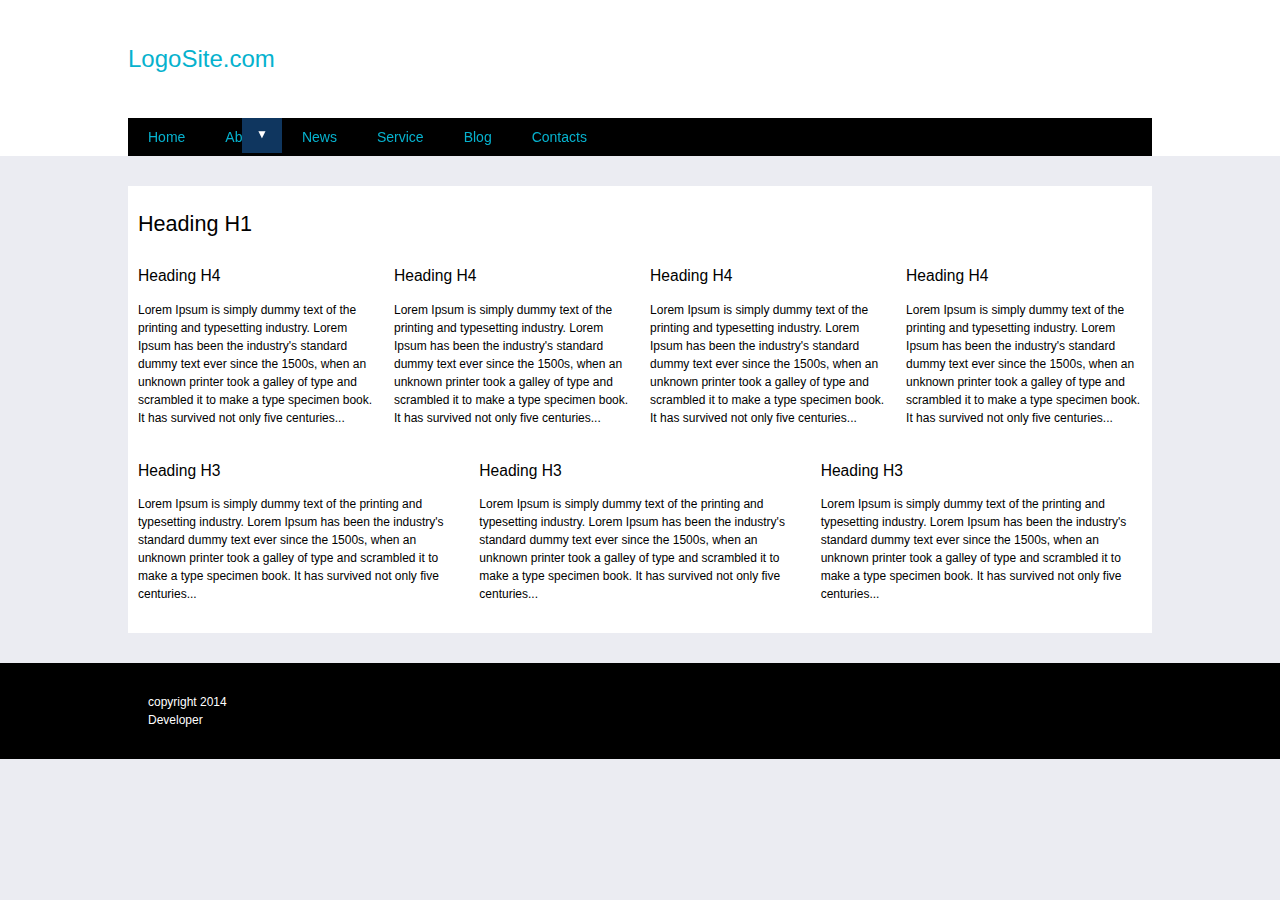
<file: index.html>
<!DOCTYPE HTML>
<!--[if lt IE 7]>      <html class="no-js ie9 ie8 ie7"> <![endif]-->
<!--[if IE 7]>         <html class="no-js ie9 ie8"> <![endif]-->
<!--[if IE 8]>         <html class="no-js ie9"> <![endif]-->
<!--[if gt IE 8]><!--> <html class="no-js"> <!--<![endif]-->
<head>
<meta http-equiv="Content-Type" content="text/html; charset=UTF-8" />
<title>Blank</title>
<meta name="description" content="">
<meta name="viewport" content="width=device-width, initial-scale=1.0">

<link rel="stylesheet" type="text/css" href="css/style.css" />
<link rel="stylesheet" type="text/css" href="css/jquery.fancybox.css" />
<link rel="stylesheet" type="text/css" href="css/easy-responsive-tabs.css" />
<link rel="stylesheet" type="text/css" href="css/responsive.css" />

<script type="text/javascript" src="js/jquery-1.10.1.min.js"></script>
<script type="text/javascript" src="js/jquery.mousewheel-3.0.6.pack.js"></script>
<script type="text/javascript" src="js/jquery.fancybox.js"></script>

<script type="text/javascript" src="js/jquery.vadxNav.js"></script>

<script type="text/javascript" src="js/easyResponsiveTabs.js"></script>


<script type="text/javascript" src="js/main.js"></script>

<!--[if IE]>
	<script src="http://html5shiv.googlecode.com/svn/trunk/html5.js"></script>
	<script src="http://css3-mediaqueries-js.googlecode.com/svn/trunk/css3-mediaqueries.js"></script>
<![endif]-->

</head>
<body>
<div id="wrapper">
	<header  role="banner" id="header">
		<div class="main clearfix">
	    	<a href="" class="logo">LogoSite.com</a>
			<nav class="mainnav clearfix" role="navigation" data-breakpoint="960">
				<div class="menu-button">Menu</div>
				<ul class="vadx-nav">
					<li><a href="/">Home</a></li>
					<li>
						<a href="/">About</a>
						<ul>
							<li><a href="">Item 1</a></li>
							<li><a href="">Item 2</a></li>
							<li><a href="">Item 3</a></li>
							<li><a href="">Item 4</a></li>
							<li><a href="">Item 5</a></li>
							<li><a href="">Item 6</a></li>
							<li><a href="">Item 7</a></li>
						</ul>
					</li>
					<li><a href="/">News</a></li>
					<li><a href="/">Service</a></li>
					<li><a href="/">Blog</a></li>
					<li><a class="fancybox" href="images/1_b.jpg">Contacts</a></li>					
				</ul>
			</nav>
		</div><!--/main-->
    </header><!--/header-->   
	
	<main role="main" id="container">
		<div class="main clearfix">
			<article class="content">
				<h1>Heading H1</h1>
				
				<div class="row">
	            	<div class="col-3 col">
						<h4>Heading H4</h4>
						<p>Lorem Ipsum is simply dummy text of the printing and typesetting industry. Lorem Ipsum has been the industry's standard dummy text ever since the 1500s, when an unknown printer took a galley of type and scrambled it to make a type specimen book. It has survived not only five centuries...</p>
					</div>
					
	                <div class="col-3 col">
						<h4>Heading H4</h4>
						<p>Lorem Ipsum is simply dummy text of the printing and typesetting industry. Lorem Ipsum has been the industry's standard dummy text ever since the 1500s, when an unknown printer took a galley of type and scrambled it to make a type specimen book. It has survived not only five centuries...</p>
					</div>
					
					<div class="col-3 col">
						<h4>Heading H4</h4>
						<p>Lorem Ipsum is simply dummy text of the printing and typesetting industry. Lorem Ipsum has been the industry's standard dummy text ever since the 1500s, when an unknown printer took a galley of type and scrambled it to make a type specimen book. It has survived not only five centuries...</p>
					</div>
					
					<div class="col-3 col">
						<h4>Heading H4</h4>
						<p>Lorem Ipsum is simply dummy text of the printing and typesetting industry. Lorem Ipsum has been the industry's standard dummy text ever since the 1500s, when an unknown printer took a galley of type and scrambled it to make a type specimen book. It has survived not only five centuries...</p>
					</div>
	            </div>
				
				<div class="row">
	            	<div class="col-4 col">
						<h4>Heading H3</h4>
						<p>Lorem Ipsum is simply dummy text of the printing and typesetting industry. Lorem Ipsum has been the industry's standard dummy text ever since the 1500s, when an unknown printer took a galley of type and scrambled it to make a type specimen book. It has survived not only five centuries...</p>
					</div>
					
	                <div class="col-4 col">
						<h4>Heading H3</h4>
						<p>Lorem Ipsum is simply dummy text of the printing and typesetting industry. Lorem Ipsum has been the industry's standard dummy text ever since the 1500s, when an unknown printer took a galley of type and scrambled it to make a type specimen book. It has survived not only five centuries...</p>
					</div>
					
					<div class="col-4 col">
						<h4>Heading H3</h4>
						<p>Lorem Ipsum is simply dummy text of the printing and typesetting industry. Lorem Ipsum has been the industry's standard dummy text ever since the 1500s, when an unknown printer took a galley of type and scrambled it to make a type specimen book. It has survived not only five centuries...</p>
					</div>					
					
	            </div>
				
			</article><!--/content-->					
		</div><!--/main-->
	</main>
    
    <footer role="contentinfo" id="footer">
		<div class="main clearfix">
    		<div class="copyright">copyright 2014</div><!--/copyright-->        
    		<div class="develop">Developer</div><!--/develop-->
		</div><!--/main-->	
    </footer><!--/footer-->	
	
</div><!--/wrapper-->
</body>
</html>
</file>
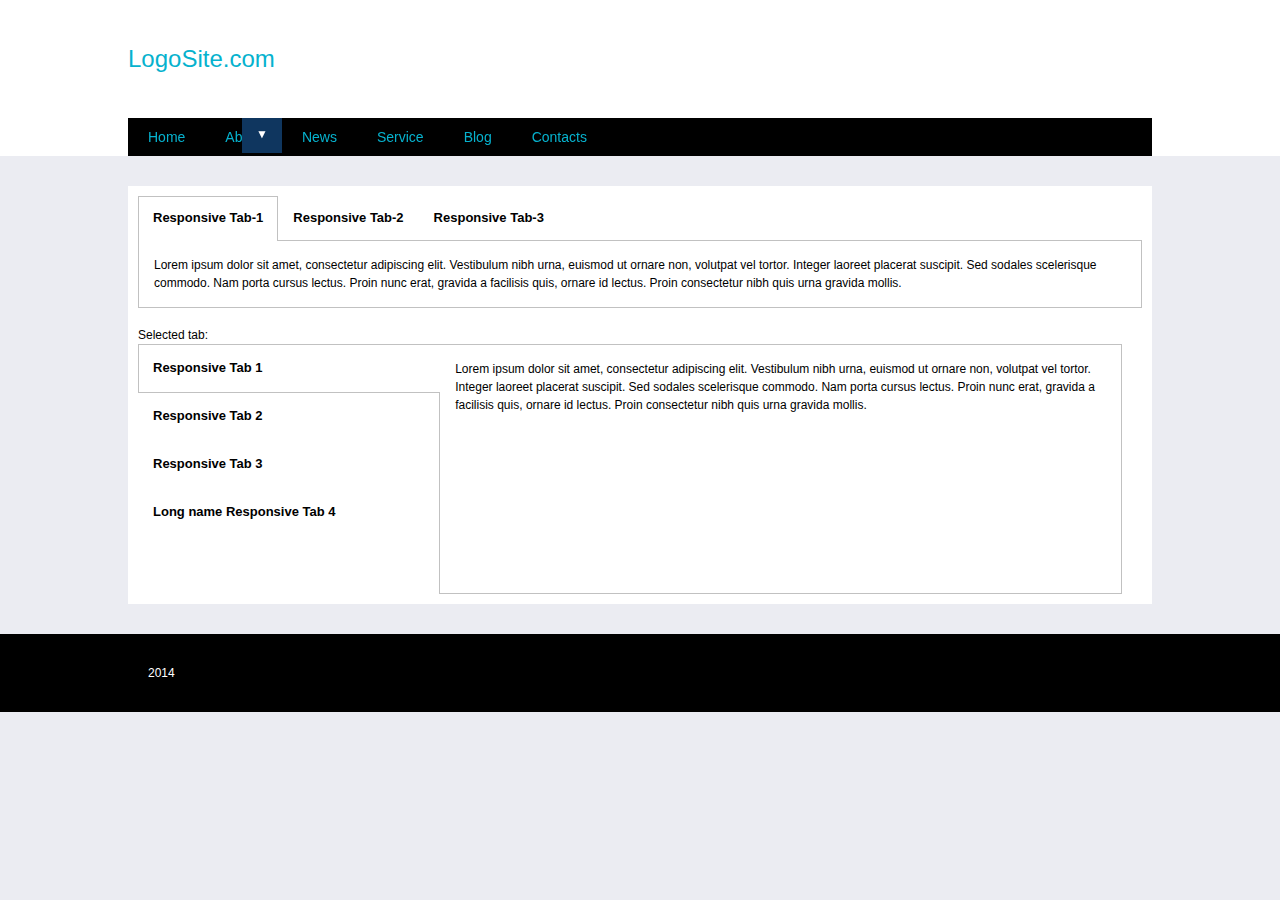
<file: tabs.html>
﻿<!DOCTYPE HTML>
<!--[if lt IE 7]>      <html class="no-js ie9 ie8 ie7"> <![endif]-->
<!--[if IE 7]>         <html class="no-js ie9 ie8"> <![endif]-->
<!--[if IE 8]>         <html class="no-js ie9"> <![endif]-->
<!--[if gt IE 8]><!--> <html class="no-js"> <!--<![endif]-->
<head>
<meta http-equiv="Content-Type" content="text/html; charset=UTF-8" />
<title>Blank Table</title>
<meta name="description" content="">
<meta name="viewport" content="width=device-width, initial-scale=1.0">

<link rel="stylesheet" type="text/css" href="css/style.css" />
<link rel="stylesheet" type="text/css" href="css/jquery.fancybox.css" />
<link rel="stylesheet" type="text/css" href="css/hint.css" />
<link rel="stylesheet" type="text/css" href="css/easy-responsive-tabs.css" />
<link rel="stylesheet" type="text/css" href="css/responsive.css" />

<script type="text/javascript" src="js/jquery-1.10.1.min.js"></script>
<script type="text/javascript" src="js/jquery.mousewheel-3.0.6.pack.js"></script>
<script type="text/javascript" src="js/jquery.fancybox.js"></script>

<script type="text/javascript" src="js/jquery.vadxNav.js"></script>

<script type="text/javascript" src="js/easyResponsiveTabs.js"></script>
<script type="text/javascript" src="js/main.js"></script>

<!--[if IE]>
	<script src="http://html5shiv.googlecode.com/svn/trunk/html5.js"></script>
	<script src="http://css3-mediaqueries-js.googlecode.com/svn/trunk/css3-mediaqueries.js"></script>
<![endif]-->

</head>
<body>
<div id="wrapper">
	<header  role="banner" id="header">
		<div class="main clearfix">
	    	<a href="" class="logo">LogoSite.com</a>
			<nav class="mainnav clearfix" role="navigation" data-breakpoint="800">
				<div class="menu-button">Menu</div>
				<ul class="vadx-nav">
					<li><a href="/">Home</a></li>
					<li>
						<a href="/">About</a>
						<ul>
							<li><a href="">Item 1</a></li>
							<li><a href="">Item 2</a></li>
							<li><a href="">Item 3</a></li>
							<li><a href="">Item 4</a></li>
							<li><a href="">Item 5</a></li>
							<li><a href="">Item 6</a></li>
							<li><a href="">Item 7</a></li>
						</ul>
					</li>
					<li><a href="/">News</a></li>
					<li><a href="/">Service</a></li>
					<li><a href="/">Blog</a></li>
					<li><a class="fancybox" href="images/1_b.jpg">Contacts</a></li>					
				</ul>
			</nav>
		</div><!--/main-->
    </header><!--/header-->   
	
	<main role="main" id="container">
		<div class="main clearfix">
			<article class="content">
				
				<!--Horizontal Tab-->
		        <div id="horizontalTab">
		            <ul class="resp-tabs-list">
		                <li>Responsive Tab-1</li>
		                <li>Responsive Tab-2</li>
		                <li>Responsive Tab-3</li>
		            </ul>
		            <div class="resp-tabs-container">
		                <div>
		                    <p>Lorem ipsum dolor sit amet, consectetur adipiscing elit. Vestibulum nibh urna, euismod ut ornare non, volutpat vel tortor. Integer laoreet placerat suscipit. Sed sodales scelerisque commodo. Nam porta cursus lectus. Proin nunc erat, gravida a facilisis quis, ornare id lectus. Proin consectetur nibh quis urna gravida mollis.</p>
		                </div>
		                <div>
		                    <p>This tab has icon in consectetur adipiscing eliconse consectetur adipiscing elit. Vestibulum nibh urna, ctetur adipiscing elit. Vestibulum nibh urna, t.consectetur adipiscing elit. Vestibulum nibh urna,  Vestibulum nibh urna,it.</p>
		                </div>
		                <div>
		                    <p>Suspendisse blandit velit Integer laoreet placerat suscipit. Sed sodales scelerisque commodo. Nam porta cursus lectus. Proin nunc erat, gravida a facilisis quis, ornare id lectus. Proin consectetur nibh quis Integer laoreet placerat suscipit. Sed sodales scelerisque commodo. Nam porta cursus lectus. Proin nunc erat, gravida a facilisis quis, ornare id lectus. Proin consectetur nibh quis urna gravid urna gravid eget erat suscipit in malesuada odio venenatis.</p>
		                </div>
		            </div>
		        </div>
		        <br />

		        <div id="tabInfo">
		            Selected tab: <span class="tabName"></span>
		        </div>
			   
			   
		        <!--vertical Tabs-->
		        <div id="verticalTab">
		            <ul class="resp-tabs-list">
		                <li>Responsive Tab 1</li>
		                <li>Responsive Tab 2</li>
		                <li>Responsive Tab 3</li>
		                <li>Long name Responsive Tab 4</li>
		            </ul>
		            <div class="resp-tabs-container">
		                <div>
		                    <p>Lorem ipsum dolor sit amet, consectetur adipiscing elit. Vestibulum nibh urna, euismod ut ornare non, volutpat vel tortor. Integer laoreet placerat suscipit. Sed sodales scelerisque commodo. Nam porta cursus lectus. Proin nunc erat, gravida a facilisis quis, ornare id lectus. Proin consectetur nibh quis urna gravida mollis.</p>
		                </div>
		                <div>
		                    <p>This tab has icon in it.</p>
		                </div>
		                <div>
		                    <p>Suspendisse blandit velit Integer laoreet placerat suscipit. Sed sodales scelerisque commodo. Nam porta cursus lectus. Proin nunc erat, gravida a facilisis quis, ornare id lectus. Proin consectetur nibh quis Integer laoreet placerat suscipit. Sed sodales scelerisque commodo. Nam porta cursus lectus. Proin nunc erat, gravida a facilisis quis, ornare id lectus. Proin consectetur nibh quis urna gravid urna gravid eget erat suscipit in malesuada odio venenatis.</p>
		                </div>
		                <div>
		                    <p>d ut ornare non, volutpat vel tortor. Integer laoreet placerat suscipit. Sed sodales scelerisque commodo. Nam porta cursus lectus. Proin nunc erat, gravida a facilisis quis, ornare id lectus. Proin consectetur nibh quis urna gravida mollis.Suspendisse blandit velit eget erat suscipit in malesuada odio venenatis.</p>
		                </div>
		            </div>
		        </div>
				
				
				
			</article><!--/content-->		
			
			
		</div><!--/main-->
	</main>
    
    <footer role="contentinfo" id="footer">
		<div class="main clearfix">
    		<div class="copyright">2014</div><!--/copyright-->        
    		<div class="develop"></div><!--/develop-->
		</div><!--/main-->	
    </footer><!--/footer-->	
	
</div><!--/wrapper-->
</body>
</html>
</file>
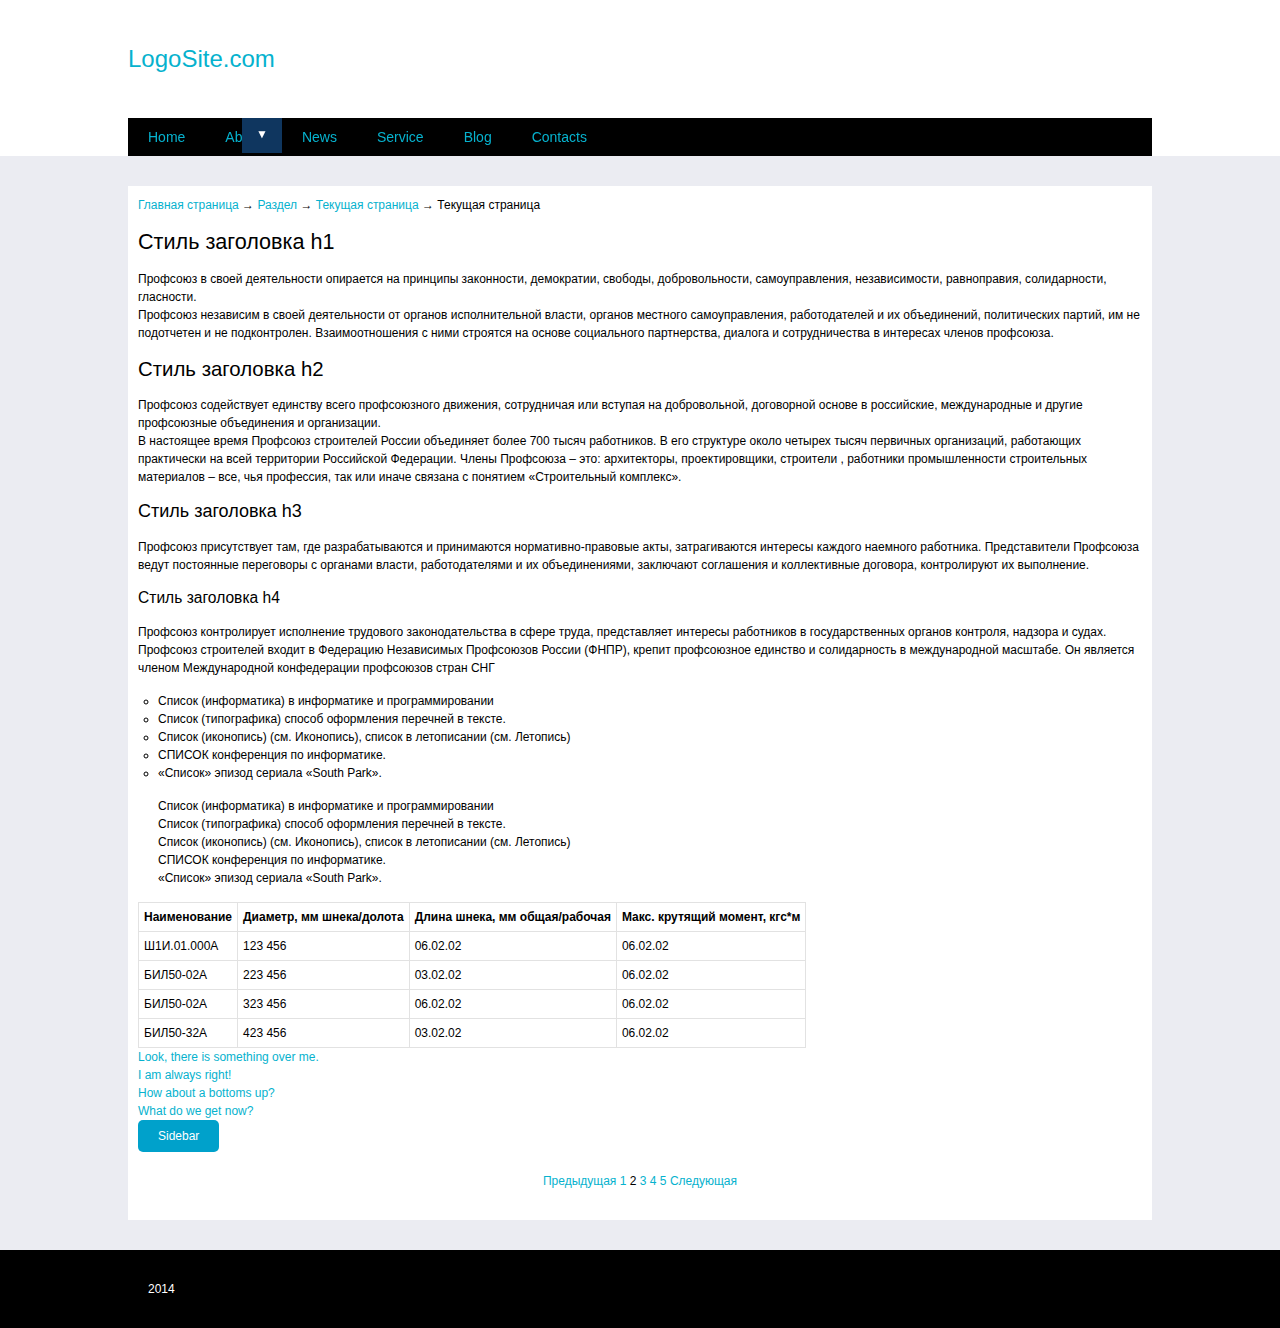
<file: typography.html>
<!DOCTYPE HTML>
<!--[if lt IE 7]>      <html class="no-js ie9 ie8 ie7"> <![endif]-->
<!--[if IE 7]>         <html class="no-js ie9 ie8"> <![endif]-->
<!--[if IE 8]>         <html class="no-js ie9"> <![endif]-->
<!--[if gt IE 8]><!--> <html class="no-js"> <!--<![endif]-->
<head>
<meta http-equiv="Content-Type" content="text/html; charset=UTF-8" />
<title>Blank Table</title>
<meta name="description" content="">
<meta name="viewport" content="width=device-width, initial-scale=1.0">

<link rel="stylesheet" type="text/css" href="css/style.css" />
<link rel="stylesheet" type="text/css" href="css/jquery.fancybox.css" />
<link rel="stylesheet" type="text/css" href="css/hint.css" />
<link rel="stylesheet" type="text/css" href="css/easy-responsive-tabs.css" />
<link rel="stylesheet" type="text/css" href="css/responsive.css" />

<script type="text/javascript" src="js/jquery-1.10.1.min.js"></script>
<script type="text/javascript" src="js/jquery.mousewheel-3.0.6.pack.js"></script>
<script type="text/javascript" src="js/jquery.fancybox.js"></script>

<script type="text/javascript" src="js/jquery.vadxNav.js"></script>

<script type="text/javascript" src="js/easyResponsiveTabs.js"></script>
<script type="text/javascript" src="js/main.js"></script>

<!--[if IE]>
	<script src="http://html5shiv.googlecode.com/svn/trunk/html5.js"></script>
	<script src="http://css3-mediaqueries-js.googlecode.com/svn/trunk/css3-mediaqueries.js"></script>
<![endif]-->

</head>
<body>
<div id="wrapper">
	<header  role="banner" id="header">
		<div class="main clearfix">
	    	<a href="" class="logo">LogoSite.com</a>
			<nav class="mainnav clearfix" role="navigation" data-breakpoint="800">
				<div class="menu-button">Menu</div>
				<ul class="vadx-nav">
					<li><a href="/">Home</a></li>
					<li>
						<a href="/">About</a>
						<ul>
							<li><a href="">Item 1</a></li>
							<li><a href="">Item 2</a></li>
							<li><a href="">Item 3</a></li>
							<li><a href="">Item 4</a></li>
							<li><a href="">Item 5</a></li>
							<li><a href="">Item 6</a></li>
							<li><a href="">Item 7</a></li>
						</ul>
					</li>
					<li><a href="/">News</a></li>
					<li><a href="/">Service</a></li>
					<li><a href="/">Blog</a></li>
					<li><a class="fancybox" href="images/1_b.jpg">Contacts</a></li>					
				</ul>
			</nav>
		</div><!--/main-->
    </header><!--/header-->   
	
	<main role="main" id="container">
		<div class="main clearfix">
			<article class="content">
				<div class="breadcrumbs clearfix">
					<a href="">Главная страница</a>
					<span class="sep">→</span>
					<a href="">Раздел</a>
					<span class="sep">→</span>
					<a href="">Текущая страница</a>
					<span class="sep">→</span>
					<span>Текущая страница</span>
				</div>				
				<h1>Стиль заголовка h1</h1>
				<p>Профсоюз в своей деятельности опирается на принципы законности, демократии, свободы, добровольности, самоуправления, независимости, равноправия, солидарности, гласности.</p>
				<p>Профсоюз независим в своей деятельности от органов исполнительной власти, органов местного самоуправления, работодателей и их объединений, политических партий, им не подотчетен и не подконтролен. Взаимоотношения с ними строятся на основе социального партнерства, диалога и сотрудничества в интересах членов профсоюза.</p>
				<h2>Стиль заголовка h2</h2>
				<p>Профсоюз содействует единству всего профсоюзного движения, сотрудничая или вступая на добровольной, договорной основе в российские, международные и другие профсоюзные объединения и организации.</p>
				<p>В настоящее время  Профсоюз   строителей   России  объединяет более 700 тысяч работников. В его структуре около четырех тысяч первичных организаций, работающих практически на всей территории Российской Федерации. Члены  Профсоюза  – это: архитекторы, проектировщики,  строители , работники промышленности строительных материалов – все, чья профессия, так или иначе связана с понятием  «Строительный комплекс».</p>
				<h3>Стиль заголовка h3</h3>
				<p>Профсоюз присутствует там, где разрабатываются и принимаются нормативно-правовые акты, затрагиваются интересы каждого наемного работника. Представители Профсоюза ведут постоянные переговоры с органами власти, работодателями и их объединениями, заключают соглашения и коллективные договора, контролируют их выполнение.</p>
				<h4>Стиль заголовка h4</h4>
				<p>Профсоюз контролирует исполнение трудового законодательства в сфере труда, представляет интересы работников в государственных органов контроля, надзора и судах.</p>
				<p>Профсоюз   строителей  входит в Федерацию Независимых  Профсоюзов   России  (ФНПР), крепит профсоюзное единство и солидарность в международной масштабе. Он является членом Международной конфедерации  профсоюзов  стран СНГ </p>
				<ul>
					<li>Список (информатика) в информатике и программировании </li>
					<li>Список (типографика) способ оформления перечней в тексте.</li>
					<li>Список (иконопись) (см. Иконопись), список в летописании (см. Летопись)</li>
					<li>СПИСОК конференция по информатике.</li>
					<li>«Список» эпизод сериала «South Park». </li>					
				</ul>
				
				<ol>
					<li>Список (информатика) в информатике и программировании </li>
					<li>Список (типографика) способ оформления перечней в тексте.</li>
					<li>Список (иконопись) (см. Иконопись), список в летописании (см. Летопись)</li>
					<li>СПИСОК конференция по информатике.</li>
					<li>«Список» эпизод сериала «South Park». </li>					
				</ol>
				
				<table>
					<thead>
								<tr>
									<th>Наименование</th>
									<th>Диаметр, мм шнека/долота</th>
									<th>Длина шнека, мм общая/рабочая</th>
									<th>Макс. крутящий момент, кгс*м</th>
								</tr>
					</thead>
					<tbody>
								<tr>
									<td>Ш1И.01.000А</td>
									<td>123 456</td>
									<td>06.02.02 </td>
									<td>06.02.02 </td>
									
								</tr>
								
								<tr>
									<td>БИЛ50-02А</td>
									<td>223 456</td>
									<td>03.02.02 </td>
									<td>06.02.02 </td>
									
								</tr>
															
								<tr>
									<td>БИЛ50-02А</td>
									<td>323 456</td>
									<td>06.02.02 </td>
									<td>06.02.02 </td>
									
								</tr>
								
								<tr>
									<td>БИЛ50-32А</td>
									<td>423 456</td>
									<td>03.02.02 </td>
									<td>06.02.02 </td>									
								</tr>
					</tbody>
				</table>
				
				<p>
					<a class="hint--top" data-hint="Yeah, I am >:D" href="javascript:void(0)">Look, there is something over me.</a>
					</p>
					<p>
					<a class="hint--right" data-hint="Are you sure you are?" href="javascript:void(0)">I am always right!</a>
					</p>
					<p>
					<a class="hint--bottom" data-hint="Sure. Cheers!" href="javascript:void(0)">How about a bottoms up?</a>
					</p>
					<p>
					<a class="hint--left" data-hint="LEFT-over Sir..." href="javascript:void(0)">What do we get now?</a>
				</p>
				
				<p>
					<a href="" class="button">Sidebar</a>
				</p>
				
				<div class="navigation clearfix">
					<a href="" class="prev"><span>Предыдущая</span></a>
					<a href="">1</a>
					<span class="curr">2</span>
					<a href="">3</a>
					<a href="">4</a>
					<a href="">5</a>
					<a href="" class="next"><span>Следующая</span></a>					
				</div><!--/clearfix-->	
				
			</article><!--/content-->		
						
		</div><!--/main-->
	</main>
    
    <footer role="contentinfo" id="footer">
		<div class="main clearfix">
    		<div class="copyright">2014</div><!--/copyright-->        
    		<div class="develop"></div><!--/develop-->
		</div><!--/main-->	
    </footer><!--/footer-->	
	
</div><!--/wrapper-->
</body>
</html>
</file>
<file: css/easy-responsive-tabs.css>
﻿ul.resp-tabs-list, p { margin: 0px; padding: 0px;}
.resp-tabs-list li{font-weight:600;font-size:13px;display: inline-block;padding: 13px 15px;margin:0;list-style: none;cursor:pointer;float:left;}
.resp-tabs-container{ padding: 0px; background-color: #fff; clear: left;}
h2.resp-accordion{ cursor: pointer; padding: 5px; display: none;}
.resp-tab-content{ display: none; padding: 15px;}
.resp-tab-active{ border: 1px solid #c1c1c1; border-bottom: none; margin-bottom: -1px !important; padding:12px 14px 14px 14px !important;}
.resp-tab-active{ border-bottom: none; background-color: #fff;}
.resp-content-active, .resp-accordion-active { display: block;}
.resp-tab-content{ border: 1px solid #c1c1c1;}
h2.resp-accordion{font-size:13px;border:1px solid #c1c1c1;border-top: 0px solid #c1c1c1; margin:0px; padding:10px 15px;}
h2.resp-tab-active {border-bottom: 0px solid #c1c1c1 !important; margin-bottom: 0px !important;padding: 10px 15px !important;}
h2.resp-tab-title:last-child { border-bottom: 12px solid #c1c1c1 !important; background: blue;}
/*-----------Vertical tabs-----------*/
.resp-vtabs ul.resp-tabs-list { float:left; width: 30%;}
.resp-vtabs .resp-tabs-list li{display:block;padding: 15px 15px !important;margin:0;cursor:pointer;float:none;}
.resp-vtabs .resp-tabs-container{padding:0px;background-color:#fff;border:1px solid #c1c1c1;float:left;width:68%;min-height: 250px;clear:none;}
.resp-vtabs .resp-tab-content{border: none;}
.resp-vtabs li.resp-tab-active{border: 1px solid #c1c1c1;border-right: none;background-color: #fff;position: relative;z-index: 1;margin-right: -1px !important;padding: 14px 15px 15px 14px !important;}
.resp-arrow{width:0;height:0;float:right;margin-top:3px;border-left: 6px solid transparent;border-right: 6px solid transparent;border-top: 12px solid #c1c1c1;}
h2.resp-tab-active span.resp-arrow{border: none;border-left: 6px solid transparent;border-right: 6px solid transparent;border-bottom: 12px solid #9B9797;}

/*-----------Accordion styles-----------*/
h2.resp-tab-active{background: #DBDBDB !important;}
.resp-easy-accordion  h2.resp-accordion{ display: block;}
.resp-easy-accordion .resp-tab-content{border: 1px solid #c1c1c1;}
.resp-easy-accordion .resp-tab-content:last-child{border-bottom: 1px solid #c1c1c1 !important;}
.resp-jfit {width: 100%; margin: 0px;}
.resp-tab-content-active {display: block;}
h2.resp-accordion:first-child { border-top: 1px solid #c1c1c1 !important;}
/*Here your can change the breakpoint to set the accordion, when screen resolution changed*/
@media only screen and (max-width: 768px) {
    ul.resp-tabs-list{display: none;}
    h2.resp-accordion{display: block;}
    .resp-vtabs .resp-tab-content{border: 1px solid #C1C1C1;}
    .resp-vtabs .resp-tabs-container{border: none;float: none;width: 100%;min-height: initial;clear: none;}
    .resp-accordion-closed{display:none !important;}
    .resp-vtabs .resp-tab-content:last-child{border-bottom: 1px solid #c1c1c1 !important;}
}
</file>
<file: css/responsive.css>
@media only screen and (max-width: 1024px) {}

@media only screen and (max-width: 800px) {
	nav.mainnav ul li{
		display: block;
		float: none;
	}
	nav.mainnav ul ul{
		position: relative;
		width: 100%;
	}
	.menu-button{
		display: block;
	}
}


/*- 320px -*/
@media only screen and (max-width: 480px){}

/* Phone Landscape (480px) */
@media only screen and (min-width: 480px) and (max-width: 600px){}


@media only screen and (min-width: 600px) and (max-width: 800px){}

@media only screen and (min-width: 768px) and (max-width: 800px){}

@media only screen and (min-width: 768px) and (max-width: 980px){}

@media only screen and (min-width: 980px) and (max-width: 1024px){}

@media only screen and (min-width:1024px) and (max-width: 1160px){}


/* (1024px) */
@media only screen and (min-width: 1024px) and (max-width: 1160px){}
</file>
<file: css/hint.css>
/*! Hint.css - v1.3.1 - 2013-11-23
 * Source: https://github.com/chinchang/hint.css
 * Demo: http://kushagragour.in/lab/hint/
*/
.hint, [data-hint] { position: relative; display: inline-block;}
  .hint:before, .hint:after, [data-hint]:before, [data-hint]:after {
    position: absolute;
    -webkit-transform: translate3d(0, 0, 0);
       -moz-transform: translate3d(0, 0, 0);
            transform: translate3d(0, 0, 0);
    visibility: hidden;
    opacity: 0;
    z-index: 1000000;
    pointer-events: none;
    -webkit-transition: 0.3s ease;
       -moz-transition: 0.3s ease;
            transition: 0.3s ease; 
   }
  .hint:hover:before, .hint:hover:after, .hint:focus:before, .hint:focus:after, [data-hint]:hover:before, [data-hint]:hover:after, [data-hint]:focus:before, [data-hint]:focus:after { visibility: visible; opacity: 1; }
  .hint:before, [data-hint]:before {
	    content: '';
	    position: absolute;
	    background: transparent;
	    border: 6px solid transparent;
	    z-index: 1000001; 
	}
  .hint:after, [data-hint]:after {
	    content: attr(data-hint);
	    background: #383838;
	    color: white;
	    text-shadow: 0 -1px 0px black;
	    padding: 8px 10px;
	    font-size: 12px;
	    line-height: 12px;
	    white-space: nowrap;
	    box-shadow: 4px 4px 8px rgba(0, 0, 0, 0.3); 
   }
/** 
	 * Classes added:
	 * 	1) hint--top
	 * 	2) hint--bottom
	 * 	3) hint--left
	 * 	4) hint--right
*/
.hint--top:before {border-top-color: #383838;}
.hint--bottom:before {border-bottom-color: #383838;}
.hint--left:before { border-left-color: #383838;}
.hint--right:before { border-right-color: #383838; }
/* top tooltip */
.hint--top:before {margin-bottom: -12px;}
.hint--top:after {margin-left: -18px;}
.hint--top:before, .hint--top:after {bottom: 100%;left: 50%;}
.hint--top:hover:after, .hint--top:hover:before, .hint--top:focus:after, .hint--top:focus:before {
  -webkit-transform: translateY(-8px);
     -moz-transform: translateY(-8px);
          transform: translateY(-8px); 
}
/* bottom tooltip */
.hint--bottom:before { margin-top: -12px; }
.hint--bottom:after { margin-left: -18px; }
.hint--bottom:before, .hint--bottom:after { top: 100%; left: 50%; }
.hint--bottom:hover:after, .hint--bottom:hover:before, .hint--bottom:focus:after, .hint--bottom:focus:before {
  -webkit-transform: translateY(8px);
     -moz-transform: translateY(8px);
          transform: translateY(8px); 
}
/* right tooltip */
.hint--right:before { margin-left: -12px; margin-bottom: -6px; }
.hint--right:after { margin-bottom: -14px; }
.hint--right:before, .hint--right:after { left: 100%; bottom: 50%; }
.hint--right:hover:after, .hint--right:hover:before, .hint--right:focus:after, .hint--right:focus:before {
  -webkit-transform: translateX(8px);
     -moz-transform: translateX(8px);
          transform: translateX(8px); 
}
/* left tooltip */
.hint--left:before { margin-right: -12px; margin-bottom: -6px; }
.hint--left:after { margin-bottom: -14px; }
.hint--left:before, .hint--left:after { right: 100%; bottom: 50%; }
.hint--left:hover:after, .hint--left:hover:before, .hint--left:focus:after, .hint--left:focus:before {
  -webkit-transform: translateX(-8px);
     -moz-transform: translateX(-8px);
          transform: translateX(-8px); 
}
</file>
<file: css/style.css>
/* RESET */
a, abbr, acronym, address, applet, article, aside, audio, 
b, big, blockquote, body, caption, canvas, center, cite, code,
dd, del, details, dfn, dialog, div, dl, dt, em, embed, 
fieldset, figcaption, figure, form, footer, 
header, hgroup, h1, h2, h3, h4, h5, h6, html, 
i, iframe, img, ins, kbd, label, legend, li, mark, menu, nav,
object, ol, output, p, pre, q, ruby, 
s, samp, section, main, small, span, strike, strong, sub, summary, sup, 
tt, table, tbody, textarea, tfoot, thead, time, tr, th, td,
u, ul, var, video { 
	font-family: inherit; 
	font-size: 100%; 
	font-weight: inherit; 
	font-style: inherit; 
	vertical-align: baseline; 
	white-space: normal;
	text-align: left; 
	margin: 0; 
	padding: 0; 
	border: 0; 
	outline: 0;
	background: transparent; 
}
article, aside, details, figcaption, figure, footer, header, hgroup,
menu, nav, section, main {display: block;}								  
ol, ul {list-style: none;}
blockquote, q{quotes: none;}
table { border-collapse: collapse;border-spacing: 0;}

* { 
	-webkit-box-sizing: border-box;
	   -moz-box-sizing: border-box;
	        box-sizing: border-box;
	         *behavior: url(/js/boxsizing.htc); 
}
.clearfix:after, .row:after,.col:after{clear: both;content: ".";display: block;height: 0; visibility: hidden;}
 /*{	content:"";	display:block; height:0; clear:both; visibility:hidden;}*/
html[xmlns] .clearfix {display: block;}

/*===============================================
	
	-webkit-border-radius: 5px;	
	   -moz-border-radius: 5px;
	        border-radius: 5px;
			
	-webkit-box-shadow: 0px 2px 2px rgba(0, 0, 0, 0.12);
	   -moz-box-shadow: 0px 2px 2px rgba(0, 0, 0, 0.12);
		    box-shadow: 0px 2px 2px rgba(0, 0, 0, 0.12);			
	
	
	background: -webkit-gradient(linear, left top, right top, from(#ccc), to(#fff));
	background: -webkit-linear-gradient(top, #ccc, #fff);
	background: -moz-linear-gradient(top, #ccc, #fff);
	background: -o-linear-gradient(top, #ccc, #fff);
	background: -ms-linear-gradient(top, #ccc, #fff);
	background: linear-gradient(top, #ccc, #fff);
	background-color: #ccc;
	
	filter: progid:DXImageTransform.Microsoft.gradient(startColorstr=#ccc, endColorstr=#fff,GradientType=1);

					
================================================*/

/*-------------------------------------------------*/

html, body{
	height:100%;
	font-family:Verdana, Geneva, sans-serif;
	font-size:12px;
	line-height:150%;
}
body{
	
	height:100%;
	background: #EBECF2
}
#wrapper{}

.main{
	max-width:1024px;
	margin: auto;
	position: relative;
	z-index:10;	
}
[class^="icon-"], [class*=" icon-"] {
	background: url("../images/sprite.png") no-repeat 100% 100%;
}

/*------------------*/
/*--- Typography ---*/
/*------------------*/
a:link, a:visited{ 
	color:#06b2ce; text-decoration: none;
	
 	 -webkit-transition-property: all;
        -moz-transition-property: all;
          -o-transition-property: all;
             transition-property: all;
     
	 -webkit-transition-duration: 0.3s;
        -moz-transition-duration: 0.3s;
          -o-transition-duration: 0.3s;
             transition-duration: 0.3s;	
}
a:hover{color:#e0735e;}


h1, h2, h3, h4, h5, h6 { margin:15px 0;	padding:0; line-height:1.2;}
h1 {}
h1, h3, h5 {}
h1 {font-size: 180%;}
h2 {font-size: 170%;}
h3 {font-size: 150%;}
h4 {font-size: 130%;}
h5, h6 {font-size: 120%;}
/* Hyperlinks*/

h1 a:link, h1 a:visited, h2 a:link, h2 a:visited, h3 a:link, h3 a:visited,
h4 a:link, h4 a:visited, h5 a:link, h5 a:visited, h6 a:link, h6 a:visited  { text-decoration: none; }
h1 a:hover, h2 a:hover, h3 a:hover, h4 a:hover, h5 a:hover, h6 a:hover  {text-decoration: underline;}

/*	Content elements */
p {	margin:10px 0;}
big { font-size:150%; }
small{ font-size:80%; }
q {	font-style:italic;}
blockquote { margin:15px; font-style:italic;}
strong, dfn { font-weight:bold;}
em, dfn { font-style:italic;}
sup, sub {	line-height:0;}
abbr, acronym {	text-transform: uppercase;}
address { margin:0 0 15px; font-style:italic;}
abbr[title], acronym[title], dfn[title], span[title], del[title] {	cursor: help;}
del {	text-decoration:line-through;}

/* Lists*/
.content li ul,.content li ol {	margin:0;}
.content ul, .content ol {	margin:15px 0;	padding-left:20px;}
ul { padding-left:15px;	list-style:outside circle;}
dt, dd { margin-top: 0; margin-bottom: 0 }
dt, lh { font-weight: bold; }
lh { font-size: 120%; }
dd { margin-left: 20px;}
dl {	margin:0 0 15px 0;}

/*Tables*/
table{	border:1px solid #e2e2e2;}
th {	font-weight:bold;}
th, td, caption {	padding:5px;	border:1px solid #e2e2e2;}

/* Forms */
fieldset { margin: 10px 0;	padding: 10px;	background:#eae9eb;}
legend { padding: 3px 10px;	background:#251e30;	color:#fff;}
label{	font-size:110%;	}
textarea {	padding: 4px 8px;}
option { padding: 0 0 1px 5px;}
input{	margin:0;}
select{	padding-left:8px;}
input[type='hidden'] {display: none;}

input[type='text'], 
input[type='password'] { padding:4px 8px;}

button::-moz-focus-inner,
input[type="button"]::-moz-focus-inner,
input[type="submit"]::-moz-focus-inner,
.button::-moz-focus-inner{ padding:0; border:0; }

button, 
input[type='button'], 
input[type='submit'], 
input[type='reset'],
.button, a.button{
	background: #00a1cb;
	color: #fff;
	padding:  7px 20px;
	text-decoration: none;
	display: inline-block;
	
	-webkit-border-radius: 5px;	
	   -moz-border-radius: 5px;
	        border-radius: 5px;
	
	 -webkit-transition-property: background;
        -moz-transition-property: background;
          -o-transition-property: background;
             transition-property: background;
     
	 -webkit-transition-duration: 0.3s;
        -moz-transition-duration: 0.3s;
          -o-transition-duration: 0.3s;
             transition-duration: 0.3s;	
}
button:hover, 
input[type='button']:hover, 
input[type='submit']:hover, 
.button:hover{ background: #00b5e5;}

input[type='button'], 
input[type='submit'], 
input[type='checkbox'], 
input[type='image'], 
input[type='radio'], 
input[type='reset'], 
select{	cursor: pointer; }

textarea, 
select,
input[type='text'], 
input[type='password'], 
input[type='file'],
input[type="email"],
input[type="search"]{
	font:normal 100%/100% Tahoma, Geneva, sans-serif;
	color:#222;	
	border:1px solid #dadada;	
	-webkit-border-radius:11px;
	   -moz-border-radius:11px;
			border-radius:11px;
}
input[type='file']{
	border:1px solid #dadada;
}

textarea:hover, 
input[type='text']:hover, 
input[type='password']:hover, 
select:hover,
textarea:active, 
input[type='text']:active, 
input[type='password']:active, 
select:active,
textarea:focus, 
input[type='text']:focus, 
input[type='password']:focus, 
select:focus, 
input[type='file']:hover {	border-color:#610dbf;}

input[type="number"]::-webkit-inner-spin-button,
input[type="number"]::-webkit-outer-spin-button {
  height: auto;
}
input[type="search"] {
  -webkit-box-sizing: content-box;
     -moz-box-sizing: content-box;
          box-sizing: content-box;
  -webkit-appearance: textfield;
}
input[type="search"]::-webkit-search-cancel-button,
input[type="search"]::-webkit-search-decoration {
  -webkit-appearance: none;
}



/*--------------*/
/*--- header ---*/
/*--------------*/
#header{background: #fff; margin-bottom: 30px; position: relative; z-index: 20;}
#header .main{}

nav.mainnav{ background: #000; position: relative; z-index: 100;}
nav.mainnav ul{
	padding-left: 0;
}


nav.mainnav ul li{ display: block;position: relative;}
nav.mainnav ul > li{ float: left;}




nav.mainnav ul li a{ position: relative; z-index: 10; font-size: 14px; padding:10px 20px; display: block;}

nav.mainnav li:hover{	
	background: #454545;
}

nav.mainnav ul ul{
    background:#454545;
    display: none;
    left: 0;
    padding:10px 20px;
    position: absolute;
    top: auto;	
    width: 220px;
	z-index:100000;	
}

nav.mainnav ul li.item-with-ul:hover{ color: #fff;}
nav.mainnav li ul li a{font-size: 14px;padding: 0;background: none !important;}



	
/* vadx-nav Base Styles */

.vadx-nav {
  -webkit-transition: none;
     -moz-transition: none;
      -ms-transition: none;
          transition: none;
  -webkit-transform-style: preserve-3d;
 
  overflow: hidden;
  margin: 0 auto;
  width: 100%;
  max-height: 0; 
 }
.vadx-nav li {position:relative;list-style:none;float:left;display: block;overflow:visible; z-index: 1000;}
  
.vadx-nav.vadx-nav-show { max-height: 2000px; opacity: 1;}
.vadx-nav.one-page {position: fixed;top: 50px;right: 5%;max-width: 200px; }

.vadx-nav li ul {width: 210px; z-index:1000; }
.vadx-nav li ul li {font-size: 100%;position: relative;overflow: hidden; }
.vadx-nav li ul.vadx-nav-show li {overflow: visible; }
  

.vadx-nav .touch-button {
	position: absolute;
	z-index: 999;
	top: 0;
	right: 0;
	width: 40px;
	height: 35px;	    
	background: #0f365f;
	text-align: center;
	color:#fff; 		
}
.sm-screen .touch-button{display: inline-block;}
.lg-screen .touch-button{display: none;}
   
.vadx-nav .touch-button:hover {cursor: pointer; }
.vadx-nav .touch-button .navicon { position: relative; top: 0.55em; font-size: 12px; }

.menu-button {
	position:relative;
	display:block;
	padding:0.9em 1em;
	text-transform: uppercase;
	cursor: pointer; 
	color: #fff; 
	font-weight: bold;
	font-size: 18px; 
	background: #153F6C;
	display: none;
}
.menu-button.one-page { position: fixed; top: 0; right: 5%; padding-right: 45px; }

.menu-button .touch-button {
	background: transparent;
	position: absolute;
	z-index: 999;
	top: 7px;
	right: 0;
	width: 50px;
	height: 50px;
	display: inline-block;
	text-align: center; 
}

.menu-button .touch-button .navicon {font-size: 16px; position: relative; top: 0.5em;color: #fff; }

@media all and (min-width: 800px) {
	.vadx-nav {overflow: visible;}
	.vadx-nav li:hover ul{ left: 0; z-index: 99;display: block;}	    
	.vadx-nav li > ul {position: absolute;top: auto;left: 0; }
	.vadx-nav li > ul li {width: 100%; padding-right: 0;}	  	
	.vadx-nav li ul li a { padding: 2px 10px;}
	.vadx-nav li ul li:last-child a{	padding-bottom: 7px;}
 }
 
 /* OLD IE */
.oldie .vadx-nav {overflow: visible;}
.oldie .vadx-nav li:hover ul{ left: 0; z-index: 99;display: block;}	    
.oldie .vadx-nav li > ul {position: absolute;top: auto;left: 0; }
.oldie .vadx-nav li > ul li {width: 100%; padding-right: 0;}	  	
.oldie .vadx-nav li ul li a { padding: 2px 10px;}
.oldie .vadx-nav li ul li:last-child a{	padding-bottom: 7px;}





.logo{
	display: inline-block;
	font-size: 200%;
	margin: 50px 0;
}
/*---------------*/
/*-- containet --*/
/*---------------*/
#container{}

.content{
	background: #fff;	
	width: 100%;
	padding:10px;
		
}
.content:before, .content:after {
   	content:"";
	display:block;
	height:0;
	clear:both;
	visibility:hidden;
}


.sidebar{
	background: #fff;
	float: left;
	width: 32%;
	margin-left: 2%;
	padding:10px;
}
.with-right .content{
	width: 66%;
	float: left;
}



/*----------------*/
/*----  Grid  ----*/
/*----------------*/

.grid-border .col {
    border: 1px solid rgba(0, 0, 0, 0.15);
    padding: 1rem;
}
.row { margin-bottom:2%;}
.col { display:block; float:left; width:100%; margin-right:2%;}
.col:last-child {margin-right:0;}
.col img { max-width:100%; height:auto;}

.col-1{width:6.5%;}
.col-2{width:15.0%;}
.col-3{width:23.5%;}
.col-4{width:32.0%;}
.col-5{width:40.5%;}
.col-6{width:49.0%;}
.col-7{width:57.5%;}
.col-8{width:66.0%;}
.col-9{width:74.5%;}
.col-10{width:83.0%;}
.col-11{width:91.5%;}
.col-12{width:100%;}
/* Tablet*/
@media only screen and (max-width:768px) {
.col {margin-left:0;}
.row {	margin:0;}
.col-1,.col-2,.col-3,.col-4,.col-5,.col-6,.col-7,.col-8,.col-9,.col-10,.col-11,.col-12 {
	width:100%;
	margin-bottom: 2%;
}
}

/* Mobile */
@media only screen and (max-width: 480px) { }


/*--------------*/
/*  navigation  */
/*--------------*/
.navigation{
	text-align: center;
	margin: 20px 0;
}
.navigation a,
.navigation span{
	display: inline-block;
}

/*--------------*/
/*--- footer ---*/
/*--------------*/
#footer{background: #000;margin-top: 30px; color: #fff;}
#footer .main{padding: 30px 20px;}

.copyright{}
.copyright a{}
.develop{}
.develop a{}


/*----------------------------------*/
</file>
